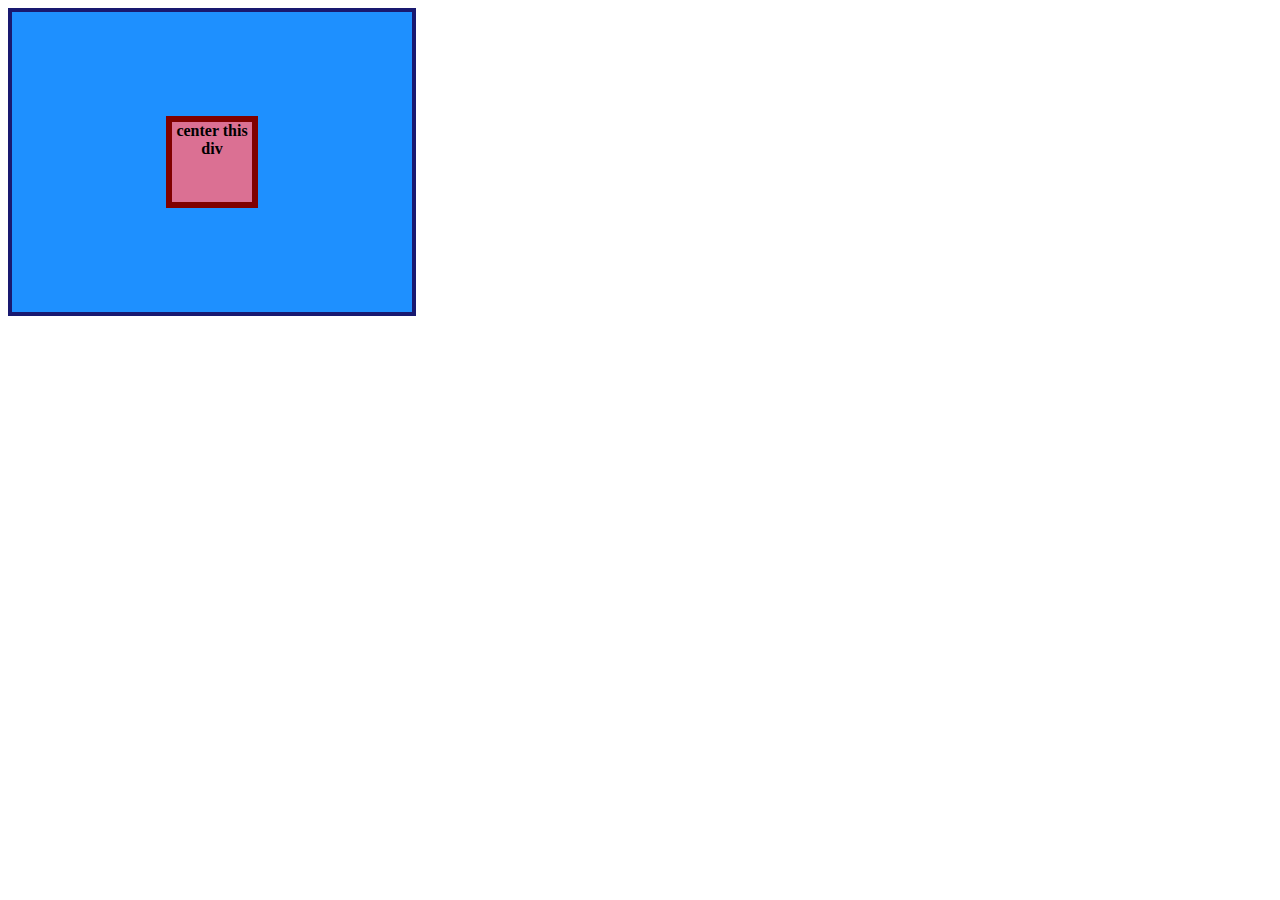
<file: foundations/flex/01-flex-center/index.html>
<!DOCTYPE html>
<html lang="en">
  <head>
    <meta charset="UTF-8">
    <meta http-equiv="X-UA-Compatible" content="IE=edge">
    <meta name="viewport" content="width=device-width, initial-scale=1.0">
    <title>CENTER THIS DIV</title>
    <link rel="stylesheet" href="./style.css">
  </head>
  <body>
    <div class="container">
      <div class="box">center this div</div>
    </div>
  </body>
</html>
</file>
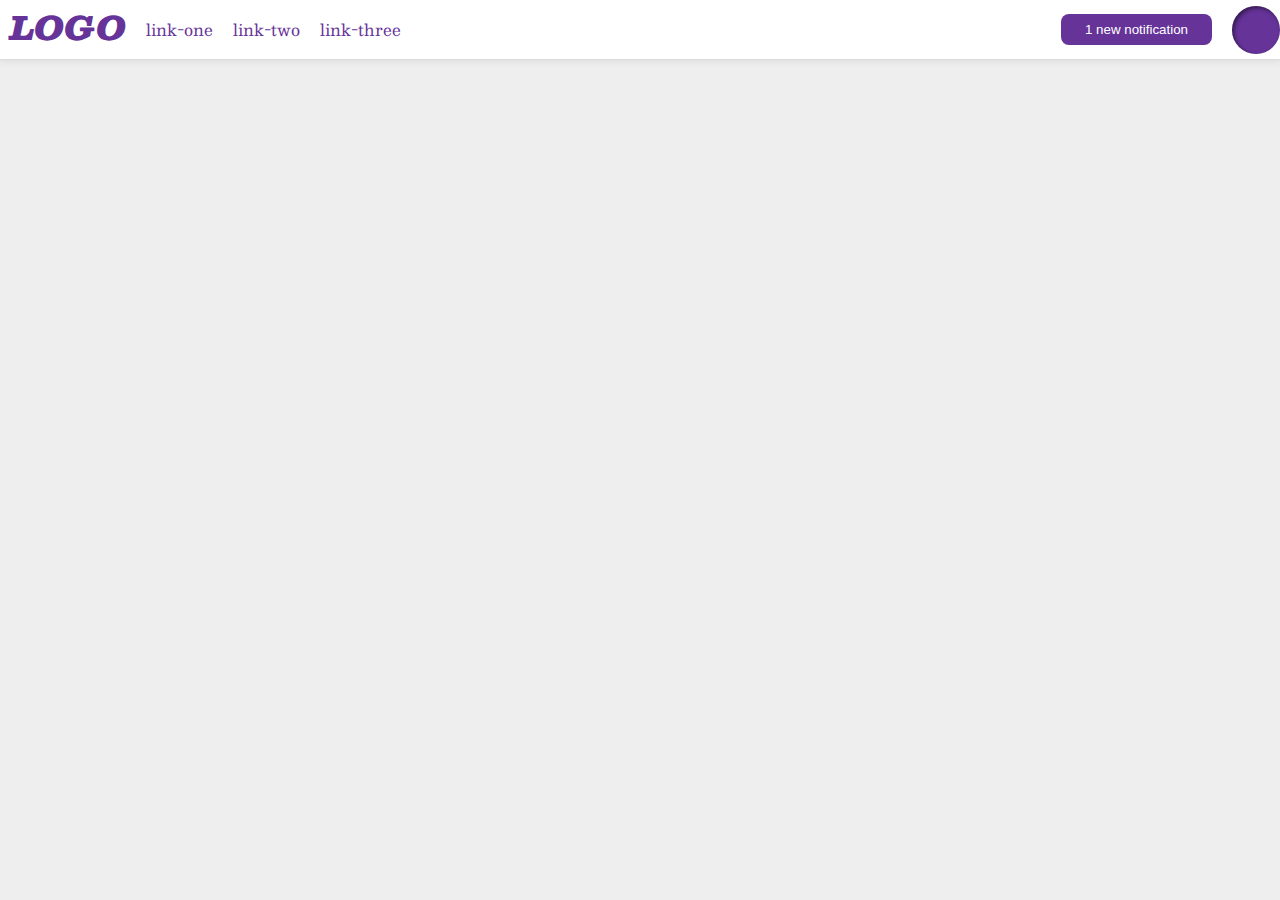
<file: foundations/flex/03-flex-header-2/index.html>
<!DOCTYPE html>
<html lang="en">
  <head>
    <meta charset="UTF-8">
    <meta http-equiv="X-UA-Compatible" content="IE=edge">
    <meta name="viewport" content="width=device-width, initial-scale=1.0">
    <title>Flex Header 2</title>
    <link rel="stylesheet" href="style.css">
  </head>
  <body>
    <div class="header">
      <div class="header__logo">
        <div class="logo">
        LOGO
        </div>
        <ul class="links">
          <li><a href="https://google.com">link-one</a></li>
          <li><a href="https://google.com">link-two</a></li>
          <li><a href="https://google.com">link-three</a></li>
        </ul>
      </div>

        <div class="button__block">
          <button class="notifications">
            1 new notification
          </button>
        <div class="profile-image"></div>
      </div>
      
      
    </div>
  </body>
</html>
</file>
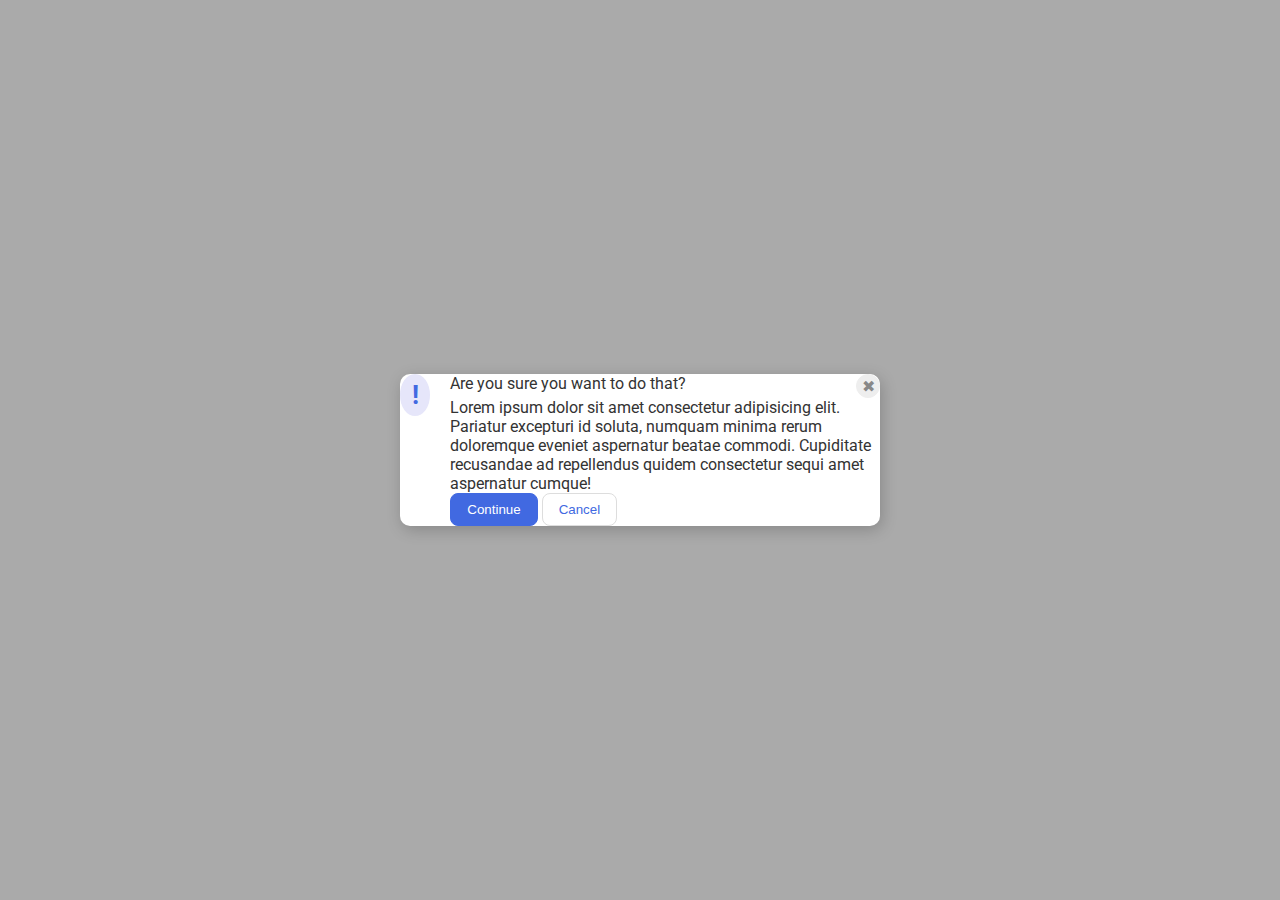
<file: foundations/flex/05-flex-modal/index.html>
<!DOCTYPE html>
<html lang="en">
  <head>
    <meta charset="UTF-8">
    <meta http-equiv="X-UA-Compatible" content="IE=edge">
    <meta name="viewport" content="width=device-width, initial-scale=1.0">
    <link rel="stylesheet" href="style.css">
    <title>Modal</title>
  </head>
  <body>
    <div class="modal">
      <div class="icon">!</div>

      <div class="other__container">
        <div class="conteiner__icon">
          <div class="header">Are you sure you want to do that?</div>
          <button class="close-button">✖</button>
        </div>
        
        <div class="text">Lorem ipsum dolor sit amet consectetur adipisicing elit. Pariatur excepturi id soluta, numquam minima rerum doloremque eveniet aspernatur beatae commodi. Cupiditate recusandae ad repellendus quidem consectetur sequi amet aspernatur cumque!</div>
        <button class="continue">Continue</button>
        <button class="cancel">Cancel</button>
      </div>
      
      
    </div>
  </body>
</html>
</file>
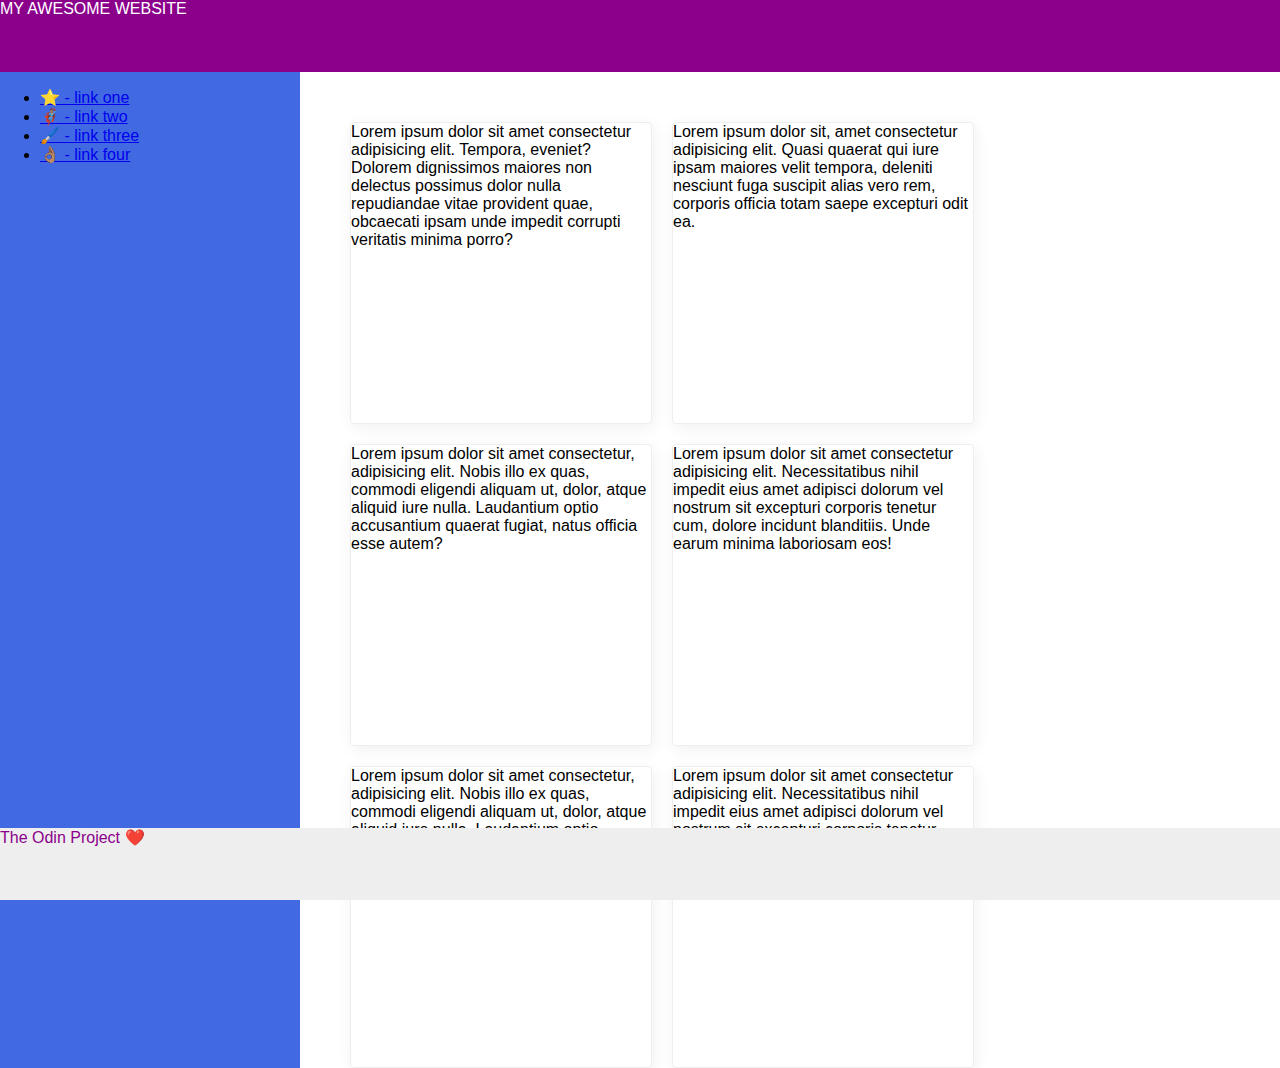
<file: foundations/flex/07-flex-layout-2/index.html>
<!DOCTYPE html>
<html lang="en">
  <head>
    <meta charset="UTF-8">
    <meta http-equiv="X-UA-Compatible" content="IE=edge">
    <meta name="viewport" content="width=device-width, initial-scale=1.0">
    <title>The Holy Grail</title>
    <link rel="stylesheet" href="style.css">
  </head>
  <body>
    <div class="header">
      MY AWESOME WEBSITE
    </div>

    <div class="block">
      <div class="sidebar">
        <ul>
          <li><a href="#">⭐ - link one</a></li>
          <li><a href="#">🦸🏽‍♂️ - link two</a></li>
          <li><a href="#">🖌️ - link three</a></li>
          <li><a href="#">👌🏽 - link four</a></li>
        </ul>
      </div>
      <div class="cards">
        <div class="card">Lorem ipsum dolor sit amet consectetur adipisicing elit. Tempora, eveniet? Dolorem dignissimos maiores non delectus possimus dolor nulla repudiandae vitae provident quae, obcaecati ipsam unde impedit corrupti veritatis minima porro?</div>
        <div class="card">Lorem ipsum dolor sit, amet consectetur adipisicing elit. Quasi quaerat qui iure ipsam maiores velit tempora, deleniti nesciunt fuga suscipit alias vero rem, corporis officia totam saepe excepturi odit ea.</div>
        <div class="card">Lorem ipsum dolor sit amet consectetur, adipisicing elit. Nobis illo ex quas, commodi eligendi aliquam ut, dolor, atque aliquid iure nulla. Laudantium optio accusantium quaerat fugiat, natus officia esse autem?</div>
        <div class="card">Lorem ipsum dolor sit amet consectetur adipisicing elit. Necessitatibus nihil impedit eius amet adipisci dolorum vel nostrum sit excepturi corporis tenetur cum, dolore incidunt blanditiis. Unde earum minima laboriosam eos!</div>
        <div class="card">Lorem ipsum dolor sit amet consectetur, adipisicing elit. Nobis illo ex quas, commodi eligendi aliquam ut, dolor, atque aliquid iure nulla. Laudantium optio accusantium quaerat fugiat, natus officia esse autem?</div>
        <div class="card">Lorem ipsum dolor sit amet consectetur adipisicing elit. Necessitatibus nihil impedit eius amet adipisci dolorum vel nostrum sit excepturi corporis tenetur cum, dolore incidunt blanditiis. Unde earum minima laboriosam eos!</div>
      </div>
    </div>
    
    
    <div class="footer">
      The Odin Project ❤️
    </div>
  </body>
</html>
</file>
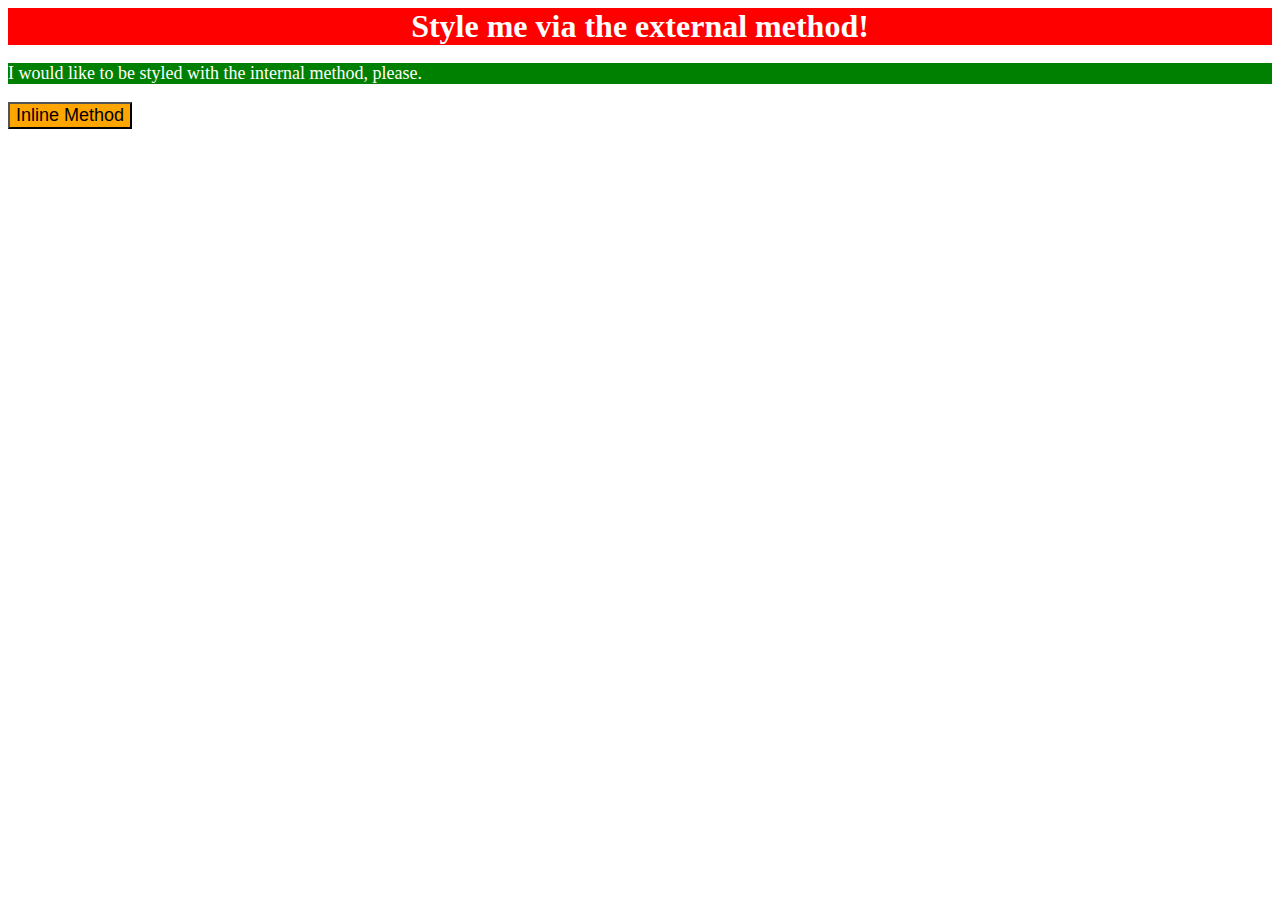
<file: foundations/intro-to-css/01-css-methods/index.html>
<!DOCTYPE html>
<html lang="en">
  <head>
    <meta charset="UTF-8">
    <meta http-equiv="X-UA-Compatible" content="IE=edge">
    <meta name="viewport" content="width=device-width, initial-scale=1.0">
    <link rel="stylesheet" href="./style.css">
    <title>Methods for Adding CSS</title>
  </head>
  <body>
    <div>Style me via the external method!</div>
    <p>I would like to be styled with the internal method, please.</p>
    <button>Inline Method</button>
  </body>
</html>
</file>
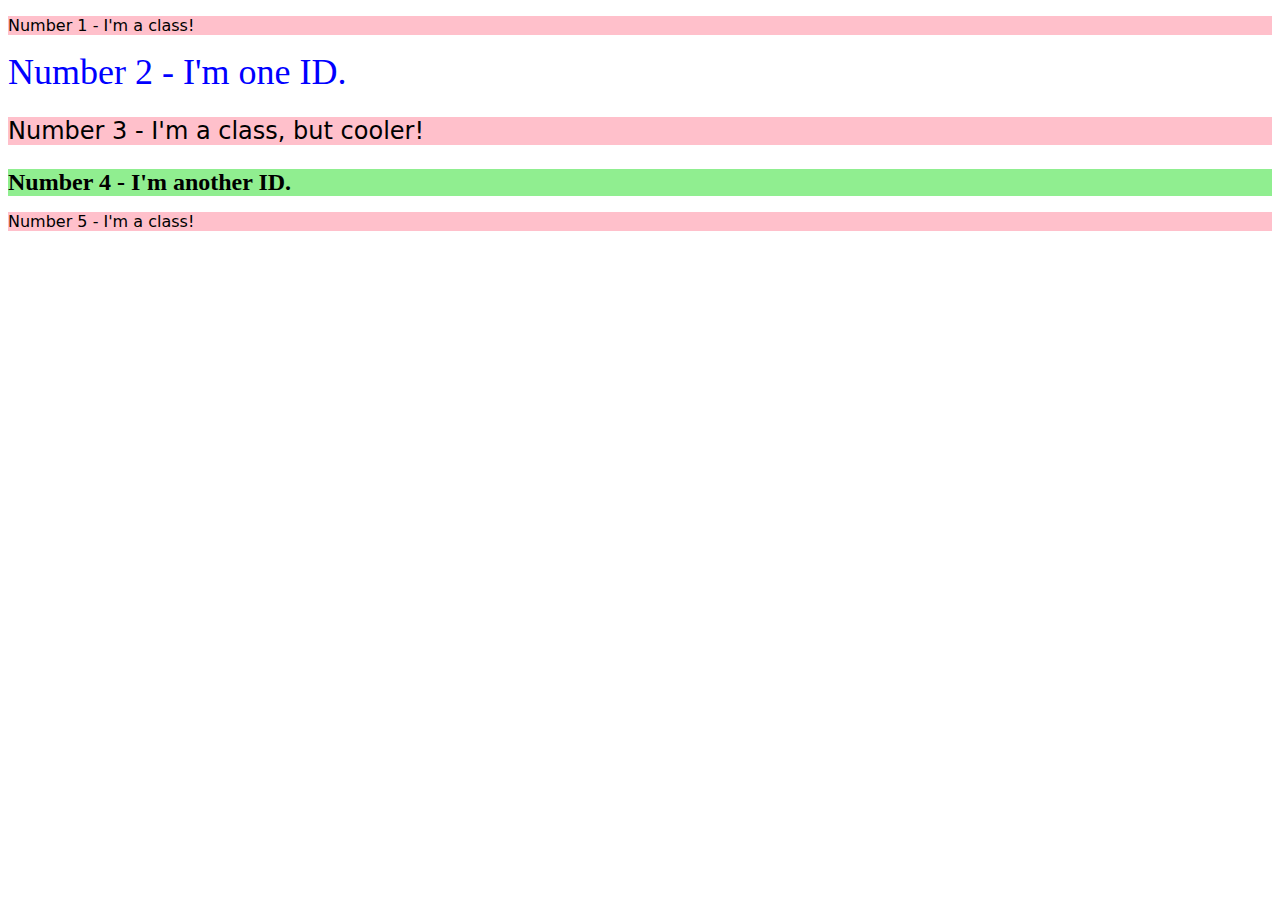
<file: foundations/intro-to-css/02-class-id-selectors/index.html>
<!DOCTYPE html>
<html lang="en">
  <head>
    <meta charset="UTF-8">
    <meta http-equiv="X-UA-Compatible" content="IE=edge">
    <meta name="viewport" content="width=device-width, initial-scale=1.0">
    <title>Class and ID Selectors</title>
    <link rel="stylesheet" href="style.css">
  </head>
  <body>
    <p class="odd-number">Number 1 - I'm a class!</p>
    <div class="two-element">Number 2 - I'm one ID.</div>
    <p class="odd-number third-element">Number 3 - I'm a class, but cooler!</p>
    <div class="four-element">Number 4 - I'm another ID.</div>
    <p class="odd-number">Number 5 - I'm a class!</p>
  </body>
</html>
</file>
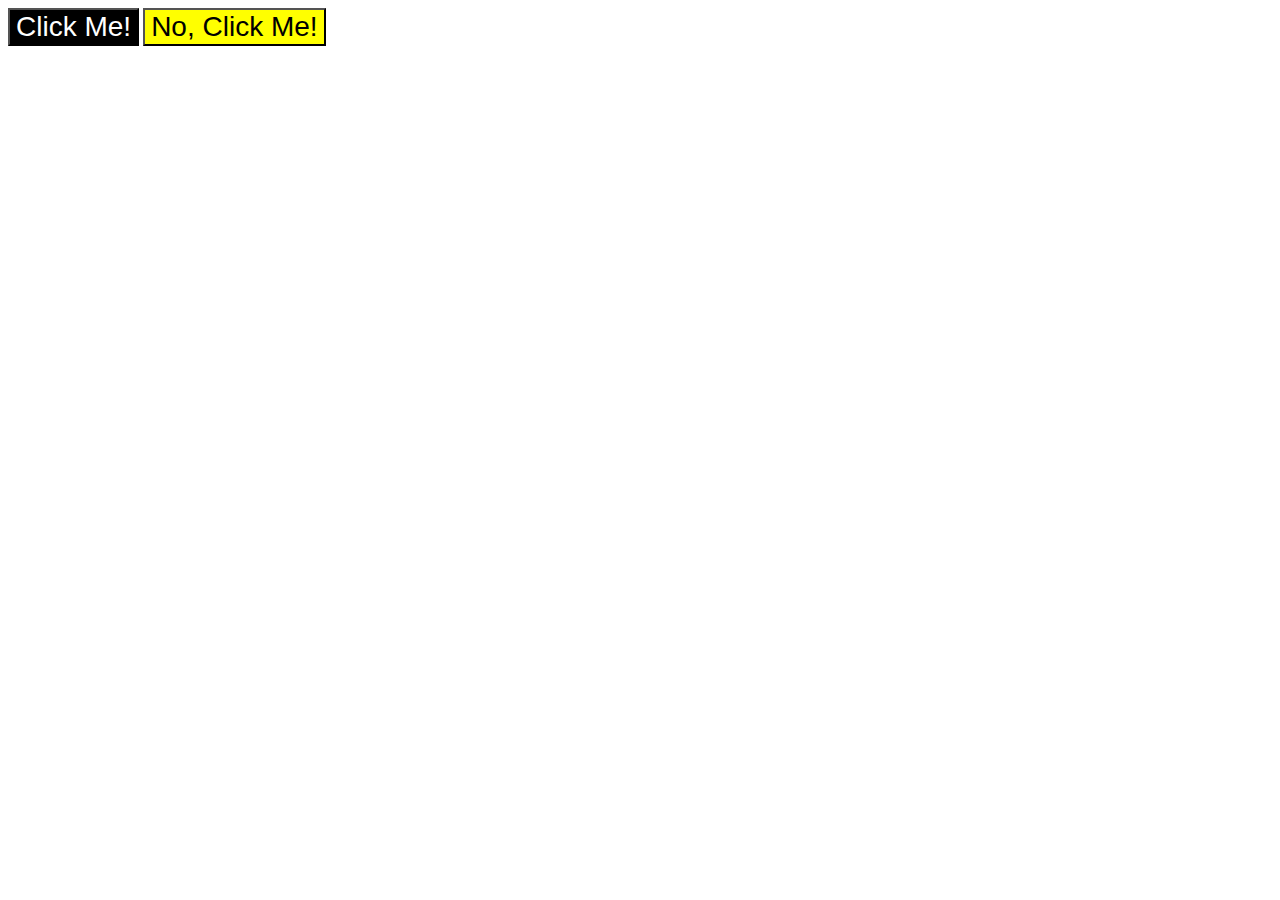
<file: foundations/intro-to-css/03-grouping-selectors/index.html>
<!DOCTYPE html>
<html lang="en">
  <head>
    <meta charset="UTF-8">
    <meta http-equiv="X-UA-Compatible" content="IE=edge">
    <meta name="viewport" content="width=device-width, initial-scale=1.0">
    <title>Grouping Selectors</title>
    <link rel="stylesheet" href="style.css">
  </head>
  <body>
    <button class="first_element two_element">Click Me!</button>
    <button class="second_element two_element">No, Click Me!</button>
  </body>
</html>
</file>
<file: foundations/flex/01-flex-center/style.css>
.container {
  display: flex;
  justify-content: center;
  align-items: center;
  background: dodgerblue;
  border: 4px solid midnightblue;
  width: 400px;
  height: 300px;
}

.box {
  background: palevioletred;
  font-weight: bold;
  text-align: center;
  border: 6px solid maroon;
  width: 80px;
  height: 80px;
}
</file>
<file: foundations/flex/03-flex-header-2/style.css>
/* this is some magical font-importing.  
you'll learn about it later. */
@import url('https://fonts.googleapis.com/css2?family=Besley:ital,wght@0,400;1,900&display=swap');

body {
  margin: 0;
  background: #eee;
  font-family: Besley, serif;
}

.header {
  display: flex;
  justify-content: space-between;
  align-items: center;
  background: white;
  border-bottom: 1px solid #ddd;
  box-shadow: 0 0 8px rgba(0,0,0,.1);
}

.header__logo {
  display: flex;
  gap: 20px;
}

.profile-image {
  background: rebeccapurple;
  box-shadow: inset 2px 2px 4px rgba(0,0,0,.5);
  border-radius: 50%;
  width: 48px;
  height: 48px;
}

.logo {
  color: rebeccapurple;
  font-size: 32px;
  font-weight: 900;
  font-style: italic;
  margin-left: 10px;
}

button {
  border: none;
  border-radius: 8px;
  background: rebeccapurple;
  color: white;
  padding: 8px 24px;
}

a {
  /* this removes the line under our links */
  text-decoration: none;
  color: rebeccapurple;
}

ul {
  list-style-type: none;
  padding: 0;
}

.links {
  display: flex;
  gap: 20px
}

.button__block {
  display: flex;
  gap: 20px;
  align-items: center;
}
</file>
<file: foundations/flex/05-flex-modal/style.css>
@import url('https://fonts.googleapis.com/css2?family=Roboto:wght@400;700&display=swap');

html, body {
  height: 100%;
}

body {
  font-family: Roboto, sans-serif;
  margin: 0;
  background: #aaa;
  color: #333;
  /* I'll give you this one for free lol */
  display: flex;
  align-items: center;
  justify-content: center;
}

.modal {
  display: flex;
  gap: 20px;
  background: white;
  width: 480px;
  border-radius: 10px;
  box-shadow: 2px 4px 16px rgba(0,0,0,.2);
}

.icon {
  color: royalblue;
  font-size: 26px;
  font-weight: 700;
  background: lavender;
  width: 42px;
  height: 42px;
  border-radius: 50%;
  display: flex;
  align-items: center;
  justify-content: center;
  padding: 0px 10px;
}

.close-button {
  background: #eee;
  border-radius: 50%;
  color: #888;
  font-weight: 400;
  font-size: 16px;
  height: 24px;
  width: 24px;
  display: flex;
  align-items: center;
  justify-content: center;
  border: 1px solid #eee;
  padding: 0;
}

button {
  cursor: pointer;
  padding: 8px 16px;
  border-radius: 8px;
}

button.continue {
  background: royalblue;
  border: 1px solid royalblue;
  color: white;
}

button.cancel {
  background: white;
  border: 1px solid #ddd;
  color: royalblue;
}

.conteiner__icon {
  display: flex;
  justify-content: space-between;
}
</file>
<file: foundations/flex/07-flex-layout-2/style.css>
body {
  font-family: -apple-system, BlinkMacSystemFont, 'Segoe UI', Roboto, Oxygen, Ubuntu, Cantarell, 'Open Sans', 'Helvetica Neue', sans-serif;
  margin: 0;
  min-height: 100vh;
}

.header {
  height: 72px;
  background: darkmagenta;
  color: white;
}

.footer {
  height: 72px;
  background: #eee;
  color: darkmagenta;
  position: fixed;
  bottom: 0;
  width: 100%;
}

.block {
  display: flex;
}

.sidebar {
  display: flex;
  flex-direction: column;
  flex-grow: 0;
  flex-shrink: 0;
  width: 300px;
  background: royalblue;
  box-sizing: border-box;
  margin-right: 50px;
}

.cards {
  display: flex;
  flex-grow: 1;
  flex-shrink: 1;
  flex-wrap: wrap;
  gap: 20px;
  margin-top: 50px;
}

.card {
  width: 300px;
  height: 300px;
  display: flex;
  border: 1px solid #eee;
  box-shadow: 2px 4px 16px rgba(0,0,0,.06);
  border-radius: 4px;
  gap: 30px;
}
</file>
<file: foundations/intro-to-css/01-css-methods/style.css>
div {
    background-color: red;
    color: white;
    font-size: 32px;
    text-align: center;
    font-weight: 900;
}

p {
    background-color: green;
    color: white;
    font-size: 18px;

}

button {
    background-color: orange;
    font-size: 18px;
}
</file>
<file: foundations/intro-to-css/02-class-id-selectors/style.css>
/* Add CSS Styling */

.odd-number {
    background-color: pink;
    font-family: "Verdana", "DejaVu Sans";
}

.two-element {
    color: blue;
    font-size: 36px;
}

.third-element {
    font-size: 24px;
}

.four-element {
    background-color: lightgreen;
    font-size: 24px;
    font-weight: bold;
}
</file>
<file: foundations/intro-to-css/03-grouping-selectors/style.css>
/* Add CSS Styling */

.first_element {
    background-color: black;
    color: white;
}

.second_element {
    background-color: yellow;
}

.two_element {
    font-size: 28px;
    font-family: 'Helvetica', 'Times New Roman'
}
</file>
